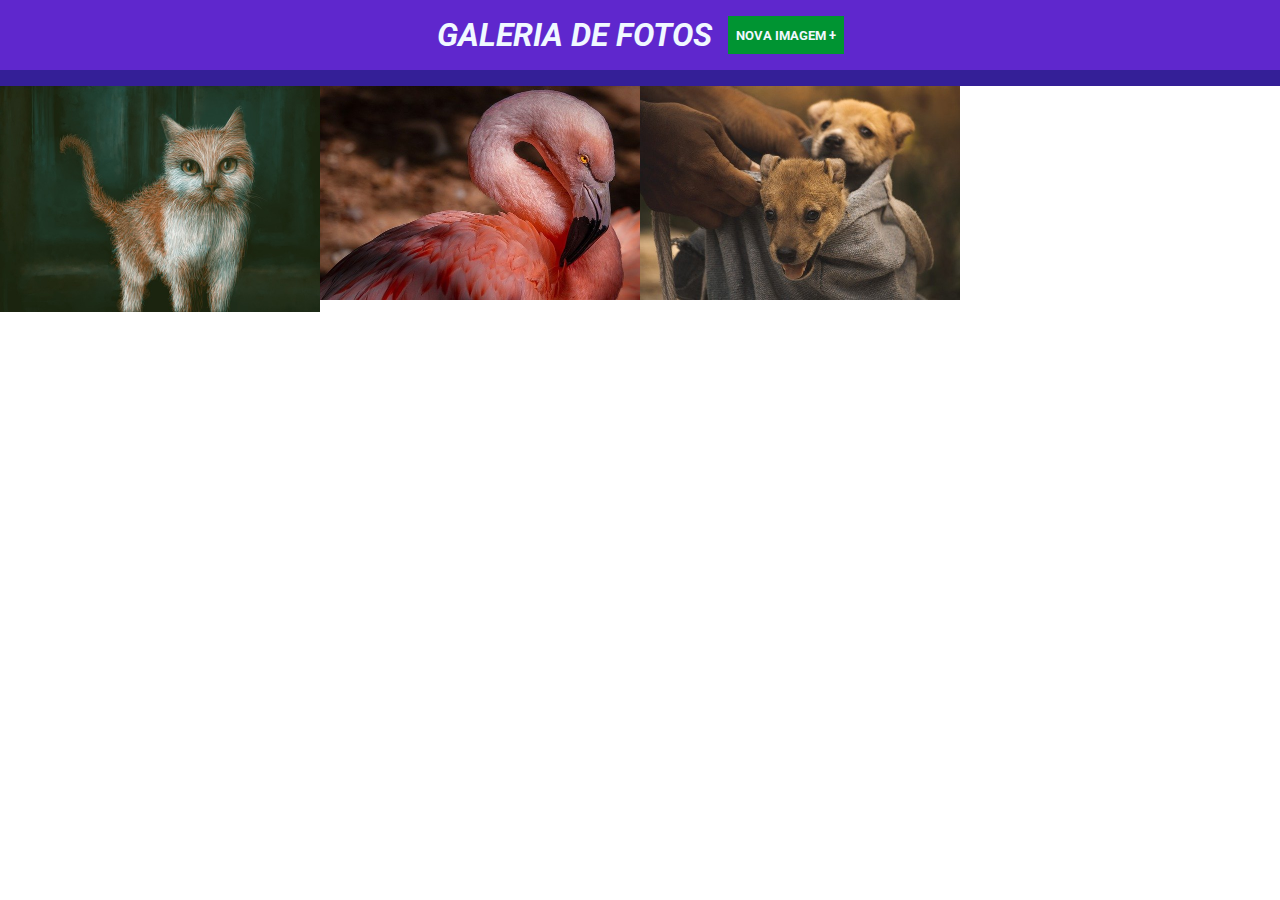
<file: modulo_9_estrutura_inicial/index.html>
<!DOCTYPE html>
<html lang="pt-BR">

<head>
    <meta charset="UTF-8">
    <meta name="viewport" content="width=device-width, initial-scale=1.0">
    <title>JQuery</title>
    <link rel="preconnect" href="http://fonts.googleapis.com">
    <link rel="preconnect" href="http://fonts.gstatic.com" crossorigin>
    <link href="https://fonts.googleapis.com/css2?family=Roboto:wght@400;700&display=swap" rel="stylesheet">
    <link rel="stylesheet" href="./main.css">

</head>

<body>
    <header>
        <h1>Galeria de Fotos</h1>
        <button type="button">Nova imagem +</button>
    </header>
    <form>
        <h2>Inserir nova imagem</h2>
        <input type="url" id="endereco-imagem-nova" required placeholder="URL da imagem">
        <button type="submit">Adicionar</button>
        <button type="reset" id="botao-cancelar">Cancelar</button>
    </form>
    <ul>
        <li>
            <img src="/images/foto1.jpg" alt="Imagem de um gato">
            <div class="overlay-imagem-link">
                <a href="/images/foto1.jpg" title="Ver imagem em tamanho real" target="_blank">Ver imagem em tamanho real</a>
            </div>
        </li>
        <li>
            <img src="/images/foto2.jpg" alt="Imagem de um gato">
            <div class="overlay-imagem-link">
                <a href="/images/foto2.jpg" title="Ver imagem em tamanho real" target="_blank">Ver imagem em tamanho real</a>
            </div>
        </li>
        <li>
            <img src="/images/foto3.jpg" alt="Imagem de um gato">
            <div class="overlay-imagem-link">
                <a href="/images/foto3.jpg" title="Ver imagem em tamanho real" target="_blank">Ver imagem em tamanho real</a>
            </div>
        </li>
    </ul>
    <script src="https://code.jquery.com/jquery-3.7.1.min.js"></script>
    <script src="./main.js"></script>
</body>

</html>
</file>
<file: modulo_9_estrutura_inicial/main.css>
* {
    margin: 0;
    padding: 0;
    box-sizing: border-box;
    font-family: 'Roboto', sans-serif;
}

header{
    background-color: #5f27cd;
    padding: 16px 0;
    color: aliceblue;
    display: flex;
    border-bottom: 16px solid #341f97;
    justify-content: center;
    text-transform: uppercase;
    font-style: italic;
}

header button{
    margin-left: 16px;
}

form{
    background-color: #c8d6e5;
    padding: 24px 0;
    text-align: center;
    display: none;
}

form h2{
    margin-bottom: 16px;
}

input, button{
    padding: 8px;

}

button{
    background-color: #009432;
    border: none;
    font-weight: bold;
    text-transform: uppercase;
    color: aliceblue;
    cursor: pointer;
}

#botao-cancelar{
    background-color: red;
    
}

ul{
    display: flex;
    flex-wrap: wrap;
}

ul li{
    max-width: 25%;
    list-style: none;
    position: relative;
    max-height: 280px;
    overflow-y: hidden
}

ul li img{
    width: 100%;
}

.overlay-imagem-link{
    padding: 16px;
    background-color: rgba(0, 0, 0, 0.7);
    position: absolute;
    bottom: 0;
    left: 0;
    width: 100%;
    opacity: 0;
    transition: all ease .5s;
}

.overlay-imagem-link a{
    color: aliceblue;
    text-decoration: none;
}

ul li:hover .overlay-imagem-link{
    opacity: 1;
}
</file>
